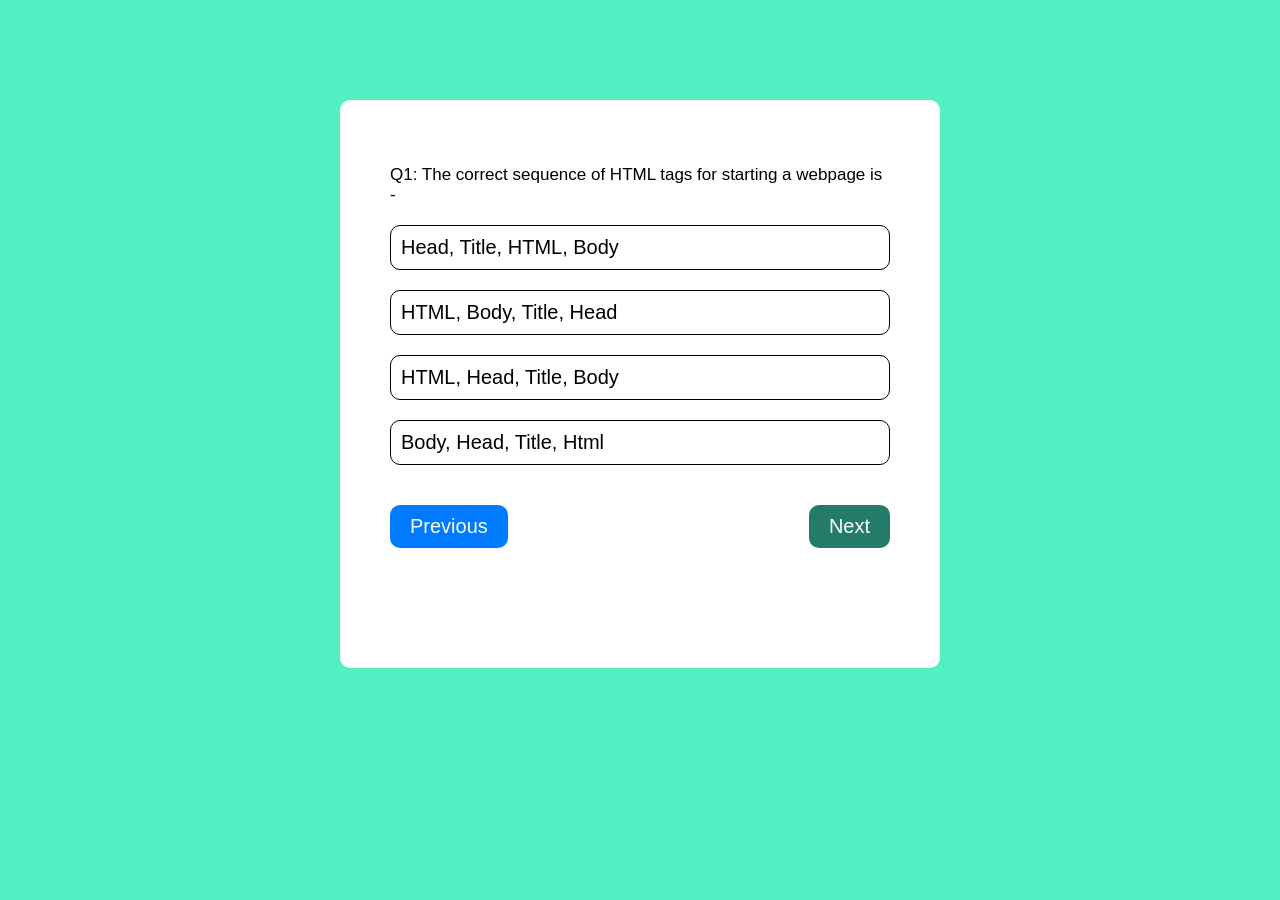
<file: index.html>
<!DOCTYPE html>
<html>

<head>
    <title>Quiz App</title>

    <link rel="stylesheet" type="text/css" href="style.css">
</head>

<body>
    <div class="quiz-container">
        <div id="progress-bar"></div>
        <div id="question"></div>
        <div id="options"></div>
        <div class="process-button">
            <button id="prevBtn" onclick="showPreviousQuestion()">Previous</button>
            <button id="nextBtn" onclick="showNextQuestion()">Next</button>
        </div>
        <button id="submitBtn" onclick="submitQuiz()" style="display: none;">Submit</button>
    </div>
    <div id="result" class="quiz-container" style="display: none;"></div>

    <script src="script.js"></script>
</body>

</html>
</file>
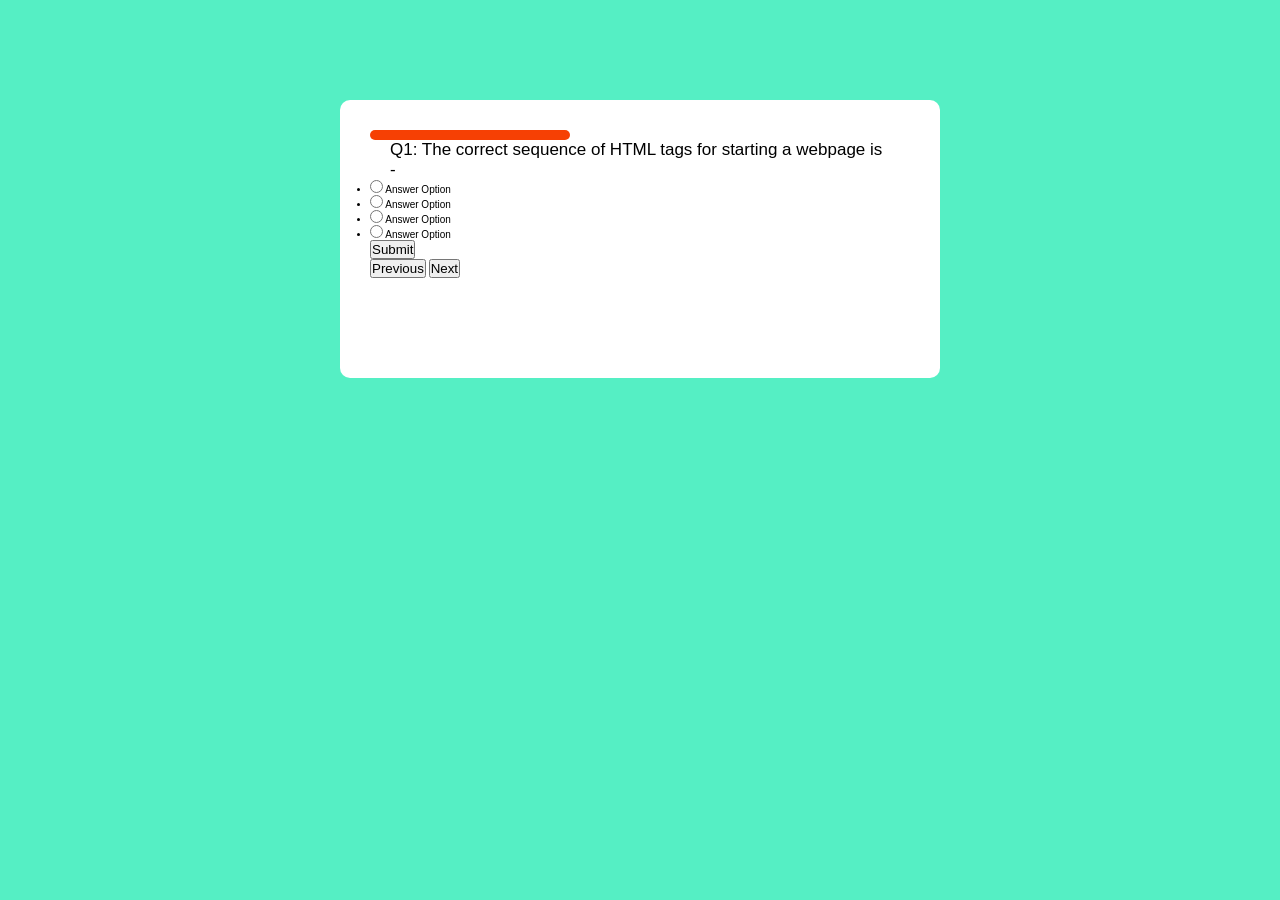
<file: Quiz.html>
<!DOCTYPE html>
<html lang="en">

<head>
    <meta charset="UTF-8">
    <meta http-equiv="X-UA-Compatible" content="IE=edge">
    <meta name="viewport" content="width=device-width, initial-scale=1.0">
    <title>Quiz Game</title>
    <link rel="stylesheet" href="style.css">
</head>

<body>
    <div class="quiz-container" id="quiz">
        <div class="quiz-header">
            <div id="bar">
                <div id="inabar"></div>
            </div>
            <h2 id="question">Question desplays here</h2>
            <ul>
                <li>
                    <input type="radio" name="answer" id="a" class="answer">
                    <label for="a" id="a_text">Answer Option</label>
                </li>
                <li>
                    <input type="radio" name="answer" id="b" class="answer">
                    <label for="b" id="b_text">Answer Option</label>
                </li>
                <li>
                    <input type="radio" name="answer" id="c" class="answer">
                    <label for="c" id="c_text">Answer Option</label>
                </li>
                <li>
                    <input type="radio" name="answer" id="d" class="answer">
                    <label for="d" id="d_text">Answer Option</label>
                </li>
            </ul>
            <button id="submit">Submit</button>
            <div class="button">
                <button id="prev">Previous</button>
                <button id="next">Next</button>
            </div>
            <div id="showScore" class="scoreArea"></div>
        </div>
    </div>
    <script src="script.js"></script>
</body>

</html>
</file>
<file: style.css>
* {
    margin: 0;
    padding: 0;
    box-sizing: border-box;
    font-family: "josefin Sans", sans-serif;
    font-weight: 300;
}

html {
    font-size: 62.5%;
}

body {
    background: #55efc4;

}

.quiz-container {
    background: #fff;
    width: 90%;
    max-width: 600px;
    margin: 100px auto 0;
    border-radius: 10px;
    padding: 30px 30px 100px;
}

#bar {
    border-radius: 50px;
    background-color: #f64004;
    width: 200px;
    height: 10px;
}

#inabar {
    border-radius: 50px;
    background-color: #035d05;
    width: 0%;
    height: 10px;
}

#progress-bar {
    width: 0%;
    height: 20px;
    background-color: #007aff;
    transition: width 0.5s ease-in-out;
    margin-left: 20px;
    margin-bottom: 15px;
}

#question {
    font-size: 17px;
    margin-inline: 20px;
}

.option {
    border: 1px solid black;
    border-radius: 10px;
    padding: 10px 10px;
    margin: 20px;
    cursor: pointer;
    font-size: 20px;
}

.option.selected {
    background: #007aff;
    color: #fff;
    font-weight: bold;
}

#prevBtn {
    background: #007aff;
    color: #fff;
    border: none;
    padding: 10px 20px;
    border-radius: 10px;
    cursor: pointer;
    font-size: 20px;
    margin: 20px;
}

#nextBtn {
    background: #257b69;
    color: #fff;
    border: none;
    padding: 10px 20px;
    border-radius: 10px;
    cursor: pointer;
    font-size: 20px;
    margin: 20px;
}

#submitBtn {
    background: #17b456;
    color: #ffffff;
    border: none;
    padding: 10px 20px;
    border-radius: 10px;
    cursor: pointer;
    font-size: 20px;
    margin: 20px;
}

.process-button {
    display: flex;
    justify-content: space-between;
}

#result {
    .heading {
        font-size: 20px;
        font-weight: bold;
        text-align: center;
    }

    .result-body {
        font-size: 20px;
        margin-top: 20px;

        .total-answer,
        .percentage {
            margin-bottom: 10px;
        }
    }
}
</file>
